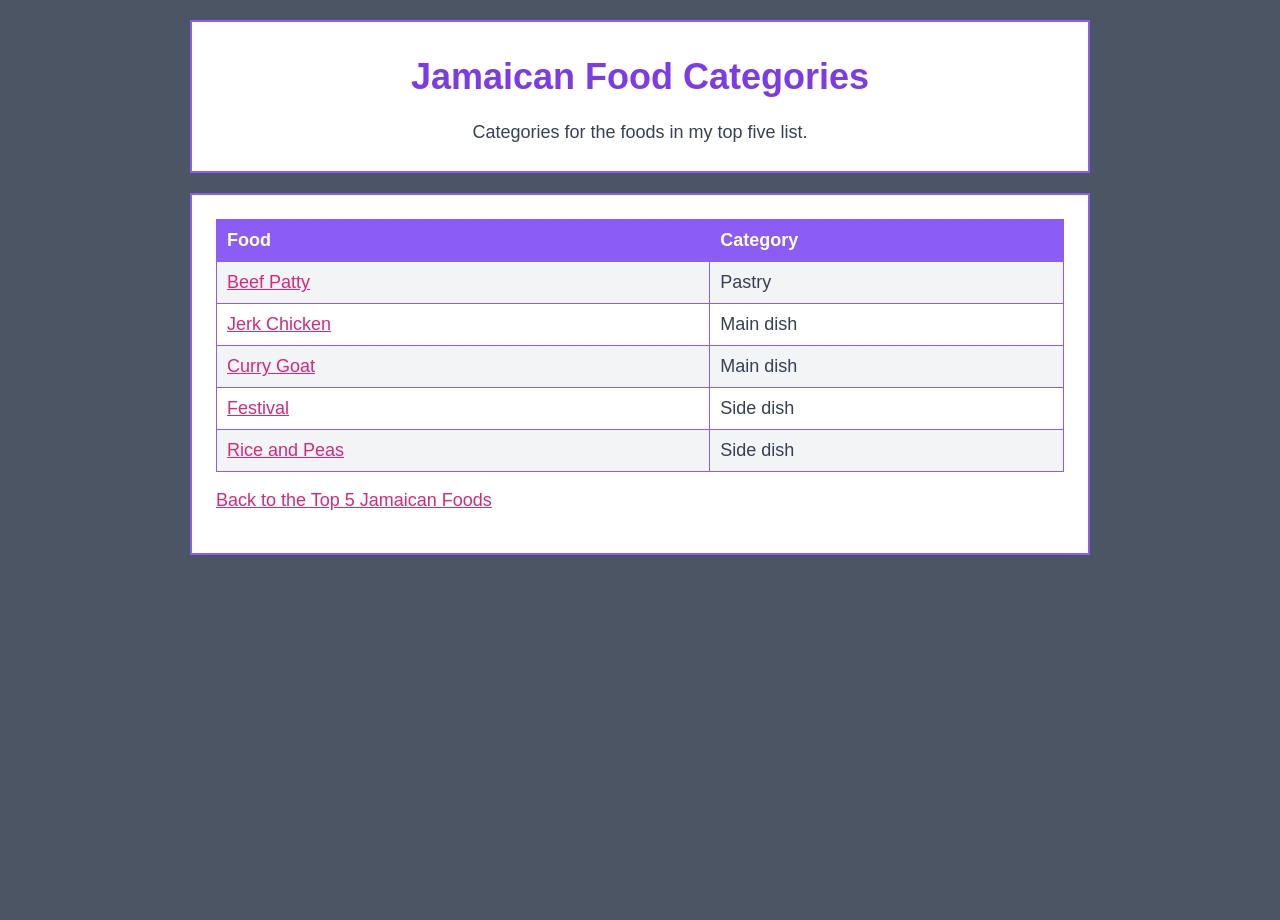
<file: categories.html>
<!DOCTYPE html>
<html lang="en">
<head>
    <title>Jamaican Food Categories</title>
    <link rel="stylesheet" href="css/style.css">
</head>
<body class="categories">
    <header>
        <h1>Jamaican Food Categories</h1>
        <p>Categories for the foods in my top five list.</p>
    </header>

    <main>
        <table>
            <tr>
                <th>Food</th>
                <th>Category</th>
            </tr>

            <tr>
                <td><a href="https://en.wikipedia.org/wiki/Jamaican_patty">Beef Patty</a></td>
                <td>Pastry</td>
            </tr>

            <tr>
                <td><a href="https://en.wikipedia.org/wiki/Jerk_(cooking)">Jerk Chicken</a></td>
                <td>Main dish</td>
            </tr>

            <tr>
                <td><a href="https://en.wikipedia.org/wiki/Goat_curry">Curry Goat</a></td>
                <td>Main dish</td>
            </tr>

            <tr>
                <td><a href="https://en.wikipedia.org/wiki/Festival_(food)">Festival</a></td>
                <td>Side dish</td>
            </tr>

            <tr>
                <td><a href="https://en.wikipedia.org/wiki/Rice_and_peas">Rice and Peas</a></td>
                <td>Side dish</td>
            </tr>
        </table>
        <p><a href="index.html">Back to the Top 5 Jamaican Foods</a></p>
    </main>

</body>
</html>
</file>
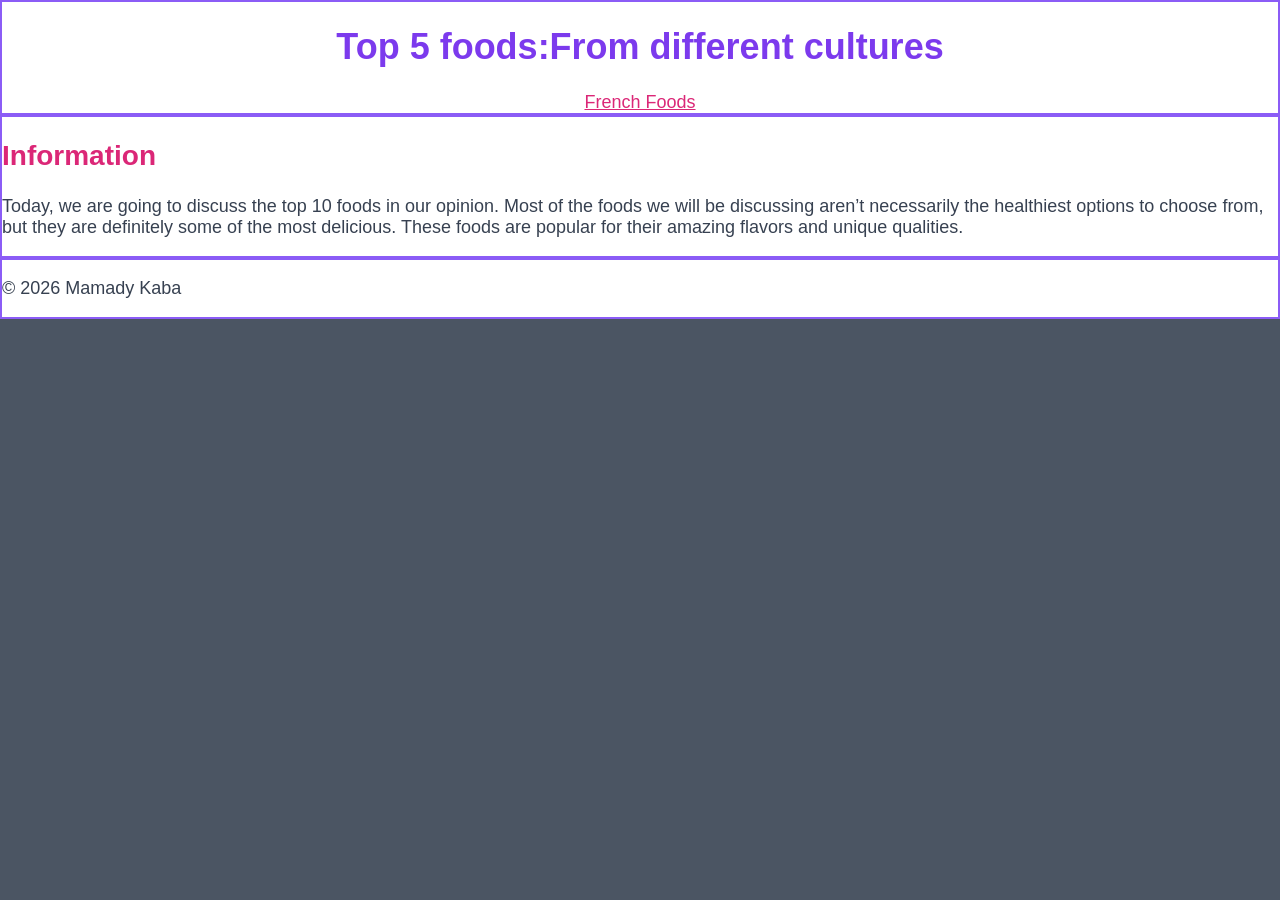
<file: home.html>
<!DOCTYPE html>
<html lang="en">

<head>
    <meta charset="UTF-8">
    <meta name="viewport" content="width=device-width, initial-scale=1.0">
    <title>My Website</title>
    <link rel="stylesheet" href="css/style.css">
</head>

<body>

    <header>
        <h1>Top 5 foods:From different cultures</h1>

        <nav>
           <a href="French.html">French Foods</a>
        </nav>
    </header>

    <main>
        <section>
            <h2>Information</h2>
            <p>Today, we are going to discuss the top 10 foods in our opinion. Most of the foods we will be discussing aren’t necessarily the healthiest options to choose from, but they are definitely some of the most delicious. These foods are popular for their amazing flavors and unique qualities.</p>
        </section>
    </main>

    <footer>
        <p>&copy; 2026 Mamady Kaba</p>
    </footer>

</body>

</html>
</file>
<file: css/style.css>
/* Shared styles */
body {background-color: #4b5563; color: #374151; font-family: Arial, sans-serif; font-size: 18px; margin: 0;}


header, main, footer {
    background-color: white;
    border: 2px solid #8b5cf6;
}

header {
    text-align: center;
}

h1 {
    color: #7c3aed;
    font-size: 36px;
}

h2 {
    color: #db2777;
    font-size: 28px;
}

h3 {
    color: #0891b2;
    font-size: 22px;
}

a {
    color: #db2777;
}

/* Food rankings */
body.rankings {
    display: flex;
    flex-direction: column;
    min-height: 100vh;
}

body.rankings header, body.rankings main {
    box-sizing: border-box;
    margin: 0;
    width: 100%;
}

body.rankings main {
    display: flex;
    flex: 1;
    flex-direction: column;
}

body.rankings ol {
    display: grid;
    flex: 1;
    gap: 10px;
    grid-template-columns: repeat(5, 1fr);
    list-style-position: inside;
    margin: 0 0 16px;
    padding: 0;
}

body.rankings li {
    background-color: #f3f4f6;
    border: 2px solid #8b5cf6;
    display: flex;
    flex-direction: column;
    margin: 0;
    padding: 10px;
}

body.rankings img {
    flex: 1;
    height: 100%;
    min-height: 0;
    object-fit: cover;
    width: 100%;
}

/* Food categories */
body.categories {
    min-height: 100vh;
}

body.categories header, body.categories main {
    box-sizing: border-box;
    margin: 20px auto;
    max-width: 900px;
    width: calc(100% - 40px);
}

body.categories header {
    padding: 10px 24px;
}

body.categories main {
    padding: 24px;
}

table {
    border-collapse: collapse;
    width: 100%;
}

th, td {
    border: 1px solid #8b5cf6;
    padding: 10px;
    text-align: left;
}

th {
    background-color: #8b5cf6;
    color: white;
}

body.categories tbody tr:nth-child(even) {
    background-color: #f3f4f6;
}

/* Smaller screens */
@media (max-width: 800px) {
    body.rankings ol {
        grid-template-columns: repeat(2, 1fr);
    }

    body.rankings img {
        height: 30vh;
        flex: 0 0 30vh;
    }
}

@media (max-width: 500px) {
    body.rankings ol {
        grid-template-columns: 1fr;
    }
}
</file>
